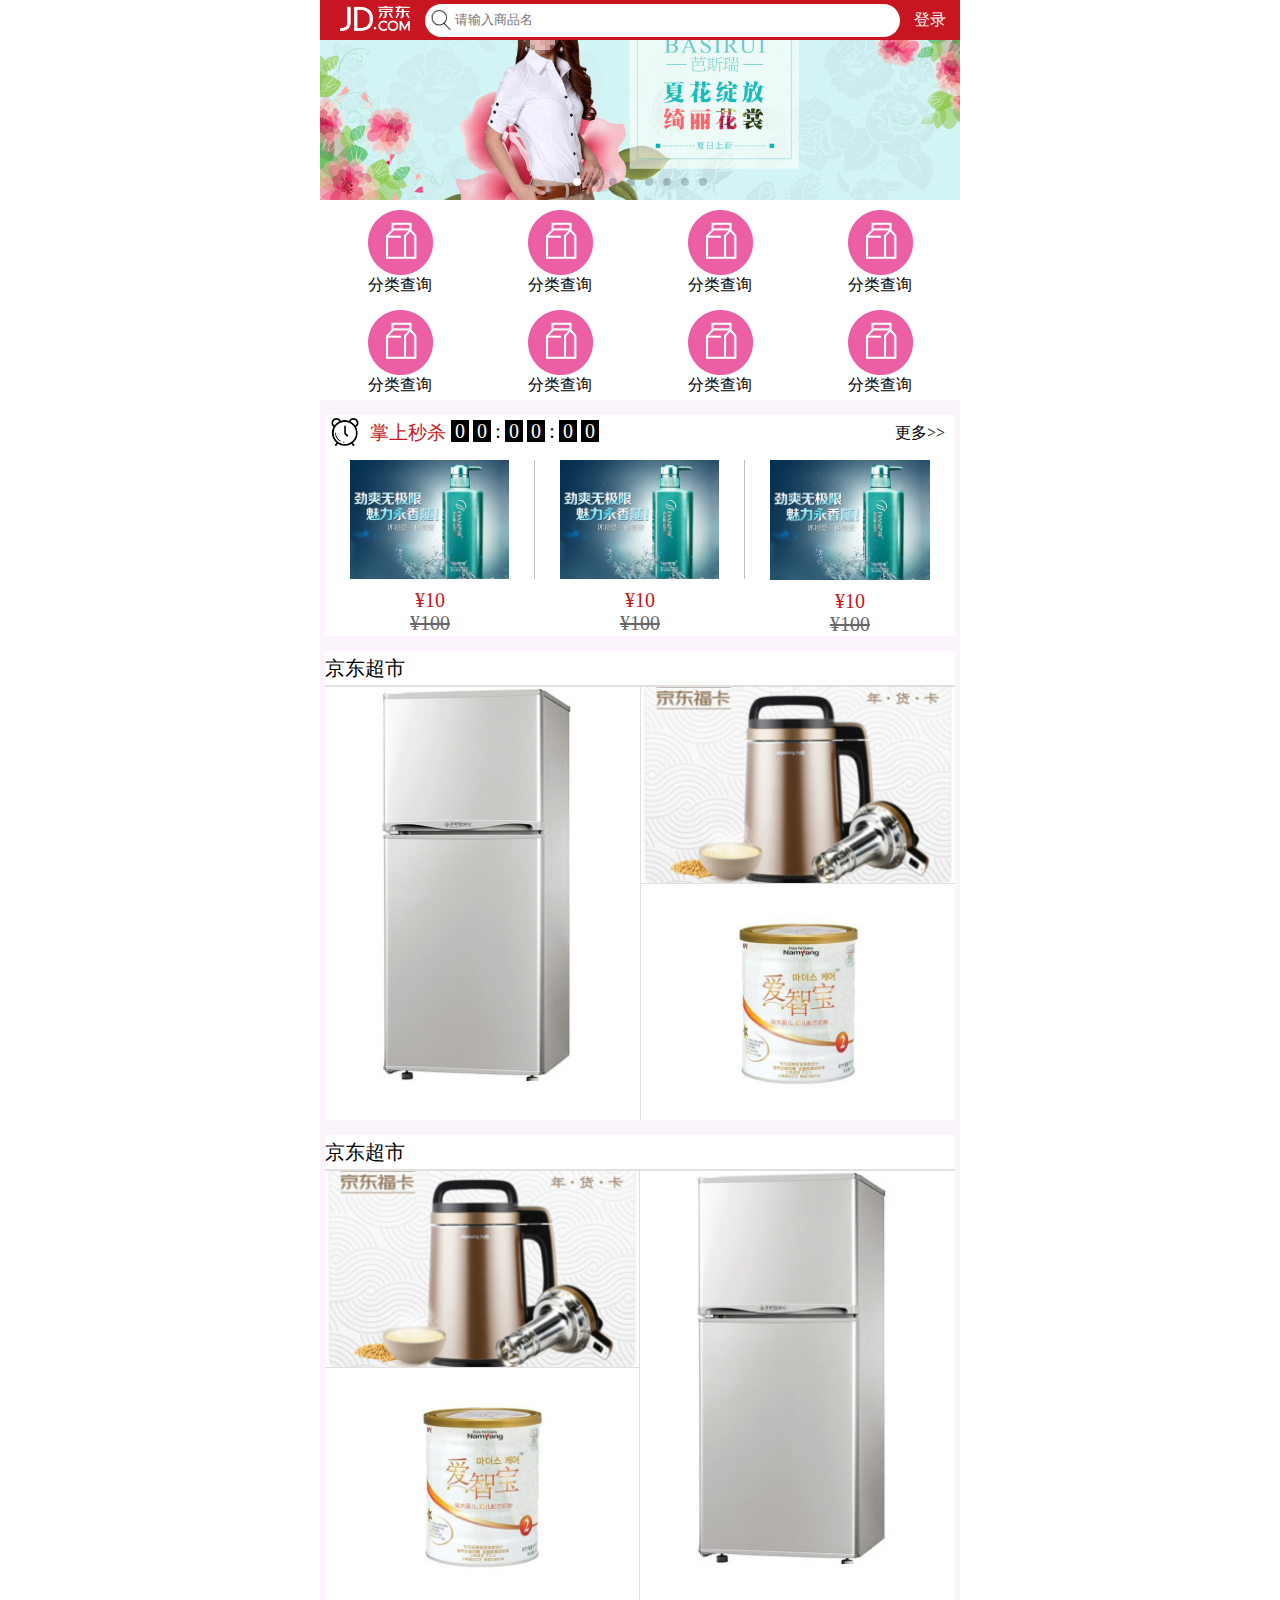
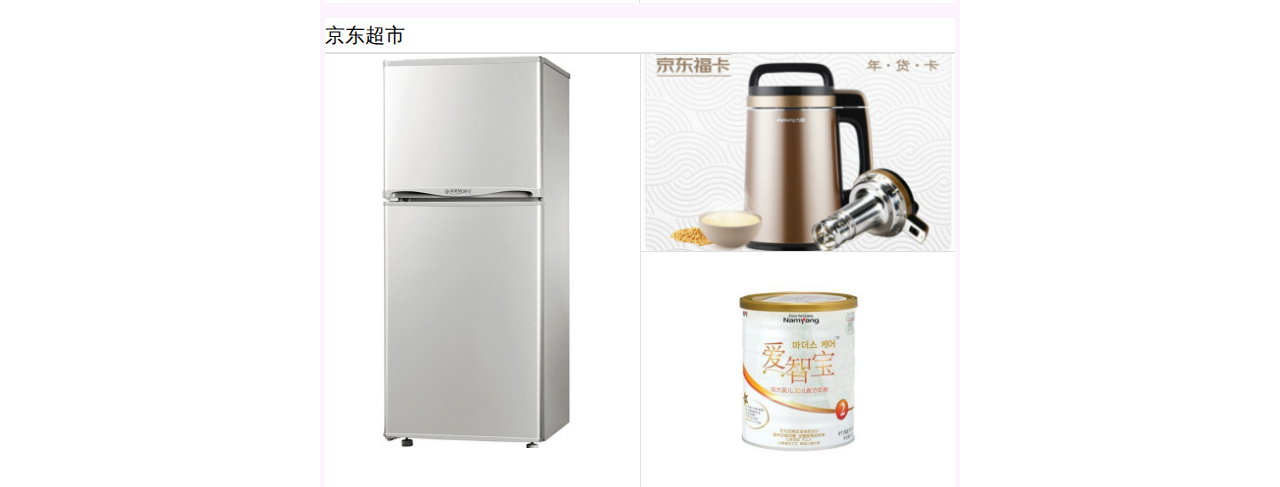
<file: 京东移动页面/index.html>
<!DOCTYPE html>
<html lang="en">
<head>
	<meta charset="UTF-8">
	<meta name="viewport" content="width=device-width, user-scalable=no, initial-scale=1.0">
	<link rel="stylesheet" href="css/index01.css">

	<script src = "js/swiper.min.js"></script>
	<script type="text/javascript" src = "js/jquery-3.1.1.min.js"></script>
	<link rel="stylesheet" href="css/swiper.min.css">
	<title></title>
</head>
<body> 
	<div class="JD_box">
		<header class="JD_header">
			<!-- 在header内部套一层盒子，避免使用header导致的头部充满页面 -->
			<div class="JD_help">
				<a href="" class="JD_logo"><img src="images/JD.png" alt=""></a>
				<form action="">
					<input type="text" placeholder="请输入商品名">
				</form>
				<a href="" class="JD_load">登录</a>
			</div>
		</header>
		<!-- 轮播图：自适应宽度，高度等比缩放，手指滑动，需要n+2个img标记，以保证幻灯的完美循环效果 -->
		<div class="loopImg swiper-container">
			<ul class="loopImg_ul swiper-wrapper ">
				
				<li class = "swiper-slide"><a href="#"><img src="images/1.jpg" alt=""></a></li>
				<li class = "swiper-slide"><a href="#"><img src="images/2.jpg" alt=""></a></li>
				<li class = "swiper-slide"><a href="#"><img src="images/3.jpg" alt=""></a></li>
				<li class = "swiper-slide"><a href="#"><img src="images/4.jpg" alt=""></a></li>
				<li class = "swiper-slide"><a href="#"><img src="images/5.jpg" alt=""></a></li>
				<li class = "swiper-slide"><a href="#"><img src="images/6.jpg" alt=""></a></li>
				<li class = "swiper-slide"><a href="#"><img src="images/7.jpg" alt=""></a></li>
				<li class = "swiper-slide"><a href="#"><img src="images/8.jpg" alt=""></a></li>
				
			</ul>
			<!-- 轮播远点 -->
			<!-- <ul class="loopCircle_ul">
				<li class = "current"></li>
				<li></li>
				<li></li>
				<li></li>
				<li></li>
				<li></li>
				<li></li>
				<li></li>
			</ul> -->
			<div class="swiper-pagination"></div>
		</div>
		<script>
		var swiper = new Swiper(".swiper-container",{
			// paginationClickable:true,
			grabCursor:true,
			pagination:".swiper-pagination",
			autoplay:2000,
			loop:true,
			autoplayDisableOnInteraction:false
		});
	</script>
		<!-- 导航布局 -->
		<nav class = "nav_area">
			<div class = "area1">
				<div>
					<img src="images/icon.jpg">
					<p>分类查询</p>
				</div>
				<div>
					<img src="images/icon.jpg">
					<p>分类查询</p>
				</div>
				<div>
					<img src="images/icon.jpg">
					<p>分类查询</p>
				</div>
				<div>
					<img src="images/icon.jpg">
					<p>分类查询</p>
				</div>
			</div>
			<div class = "area2">
				<div>
					<img src="images/icon.jpg">
					<p>分类查询</p>
				</div>
				<div>
					<img src="images/icon.jpg">
					<p>分类查询</p>
				</div>
				<div>
					<img src="images/icon.jpg">
					<p>分类查询</p>
				</div>
				<div>
					<img src="images/icon.jpg">
					<p>分类查询</p>
				</div>
			</div>
		</nav>

		<!-- 主页商品详情 -->
		<div class = "section_box">
		<!-- 秒杀商品部分 -->
			<section>
				<div class = "seckill_header">
					<span class= "clock"></span>
					<span class = "hand_seckill"> 掌上秒杀</span>
					<div class= "interTime">
						<span>0</span>
						<span>0</span>
						<span class = "bgNone">:</span>
						<span>0</span>
						<span>0</span>
						<span class = "bgNone">:</span>
						<span>0</span>
						<span>0</span>
					</div>
					<span class = "more">更多>></span>
				</div>
				<div class = "seckill_body">
					<ul>
						<li>
							<a href="">
								<img src="images/p1.jpg" alt="">
							</a>
							<p>&yen;10</p>
							<p class = "moneyTh">&yen;100</p>
						</li>
						<li>
							<a href="">
								<img src="images/p1.jpg" alt="">
							</a>
							<p>&yen;10</p>
							<p class = "moneyTh">&yen;100</p>
						</li>
						<li>
							<a href="" class = "right_none">
								<img src="images/p1.jpg" alt="">
							</a>
							<p>&yen;10</p>
							<p class = "moneyTh">&yen;100</p>
						</li>
					</ul>
				</div>
			</section>
			<section>
				<div class = "threeTu_header">京东超市</div>
				<div class = "threeTu_body">
					<a href="" class = "tu_3 tu_left"><img src="images/pf1.jpg" alt=""></a>
					<a href="" class = "tu_3 tu_right bor_bottom bor_left"><img src="images/pf2.jpg" alt=""></a>
					<a href="" class = "tu_3 tu_right bor_left"><img src="images/pf3.jpg" alt=""></a>
				</div>
			</section>
			<section>
				<div class = "threeTu_header">京东超市</div>
				<div class = "threeTu_body">
					<a href="" class = "tu_3 tu_right"><img src="images/pf1.jpg" alt=""></a>
					<a href="" class = "tu_3  bor_bottom bor_right"><img src="images/pf2.jpg" alt=""></a>
					<a href="" class = "tu_3 tu_left bor_right"><img src="images/pf3.jpg" alt=""></a>
				</div>
			</section>
			<section>
				<div class = "threeTu_header">京东超市</div>
				<div class = "threeTu_body">
					<a href="" class = "tu_3 tu_left"><img src="images/pf1.jpg" alt=""></a>
					<a href="" class = "tu_3 tu_right bor_bottom bor_left"><img src="images/pf2.jpg" alt=""></a>
					<a href="" class = "tu_3 tu_right bor_left"><img src="images/pf3.jpg" alt=""></a>
				</div>
			</section>
		</div>
	</div>
	<script src = "js/index01.js"></script>
	
</body>
</html>
</file>
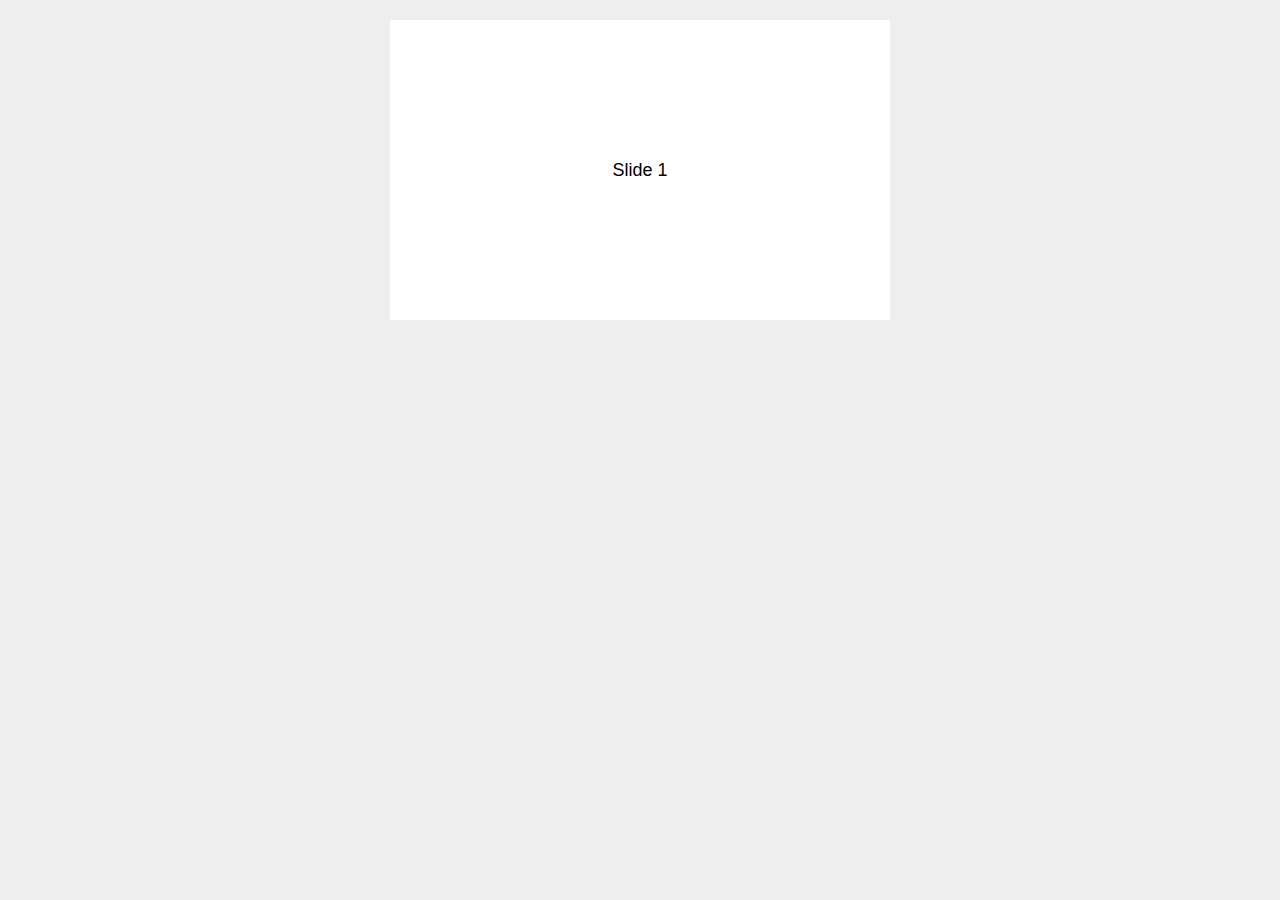
<file: 京东移动页面/Swiper-3.4.2/Swiper-3.4.2/demos/01-default.html>
<!DOCTYPE html>
<html lang="en">
<head>
    <meta charset="utf-8">
    <title>Swiper demo</title>
    <!-- Link Swiper's CSS -->
    <link rel="stylesheet" href="../dist/css/swiper.min.css">

    <!-- Demo styles -->
    <style>
    body {
        background: #eee;
        font-family: Helvetica Neue, Helvetica, Arial, sans-serif;
        font-size: 14px;
        color:#000;
        margin: 0;
        padding: 0;
    }
    .swiper-container {
        width: 500px;
        height: 300px;
        margin: 20px auto;
    }
    .swiper-slide {
        text-align: center;
        font-size: 18px;
        background: #fff;
        
        /* Center slide text vertically */
        display: -webkit-box;
        display: -ms-flexbox;
        display: -webkit-flex;
        display: flex;
        -webkit-box-pack: center;
        -ms-flex-pack: center;
        -webkit-justify-content: center;
        justify-content: center;
        -webkit-box-align: center;
        -ms-flex-align: center;
        -webkit-align-items: center;
        align-items: center;
    }
    </style>
</head>
<body>
    <!-- Swiper -->
    <div class="swiper-container">
        <div class="swiper-wrapper">
            <div class="swiper-slide">Slide 1</div>
            <div class="swiper-slide">Slide 2</div>
            <div class="swiper-slide">Slide 3</div>
            <div class="swiper-slide">Slide 4</div>
            <div class="swiper-slide">Slide 5</div>
            <div class="swiper-slide">Slide 6</div>
            <div class="swiper-slide">Slide 7</div>
            <div class="swiper-slide">Slide 8</div>
            <div class="swiper-slide">Slide 9</div>
            <div class="swiper-slide">Slide 10</div>
        </div>
    </div>

    <!-- Swiper JS -->
    <script src="../dist/js/swiper.min.js"></script>

    <!-- Initialize Swiper -->
    <script>
    var swiper = new Swiper('.swiper-container');
    </script>
</body>
</html>
</file>
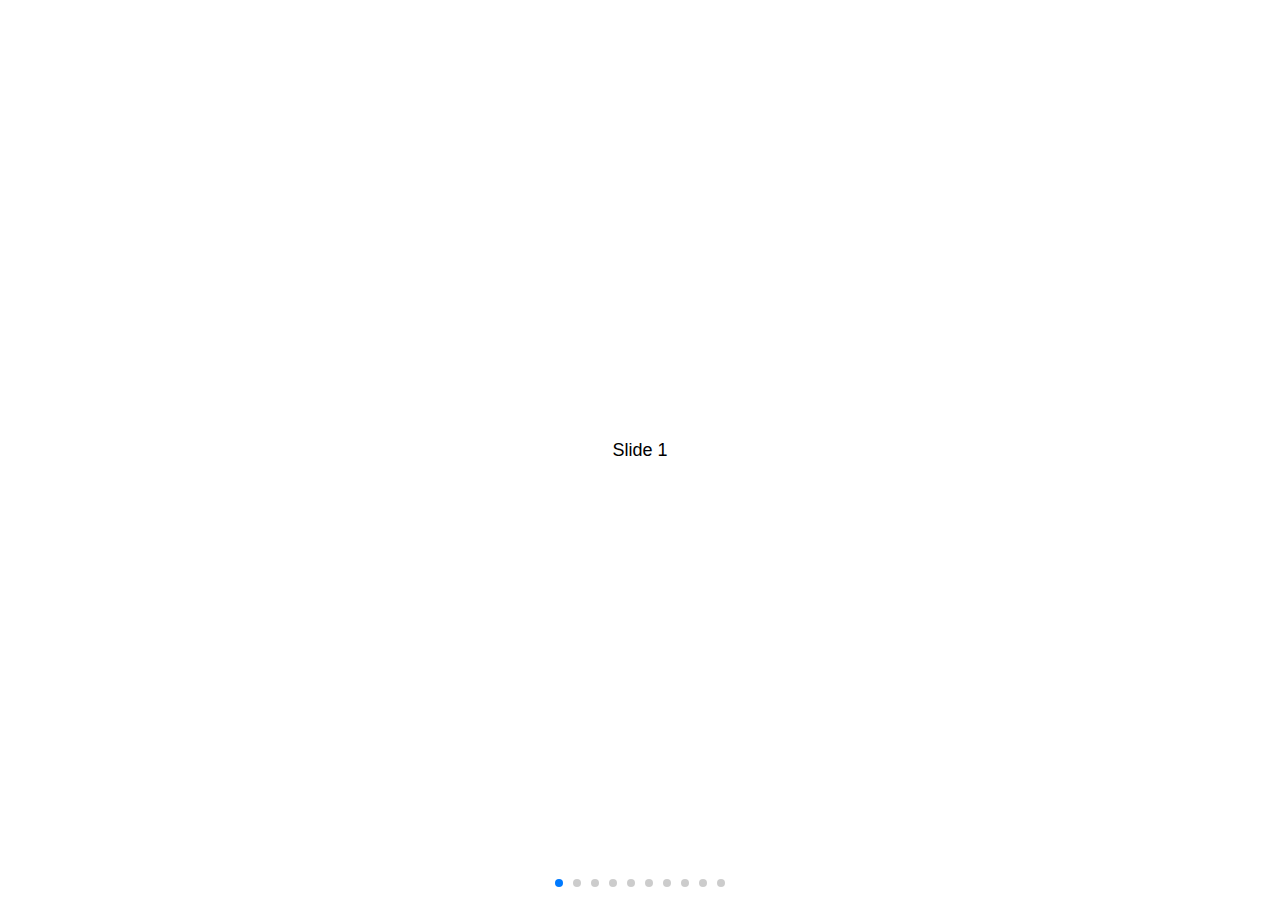
<file: 京东移动页面/Swiper-3.4.2/Swiper-3.4.2/demos/02-responsive.html>
<!DOCTYPE html>
<html lang="en">
<head>
    <meta charset="utf-8">
    <title>Swiper demo</title>
    <meta name="viewport" content="width=device-width, initial-scale=1, minimum-scale=1, maximum-scale=1">

    <!-- Link Swiper's CSS -->
    <link rel="stylesheet" href="../dist/css/swiper.min.css">

    <!-- Demo styles -->
    <style>
    html, body {
        position: relative;
        height: 100%;
    }
    body {
        background: #eee;
        font-family: Helvetica Neue, Helvetica, Arial, sans-serif;
        font-size: 14px;
        color:#000;
        margin: 0;
        padding: 0;
    }
    .swiper-container {
        width: 100%;
        height: 100%;
    }
    .swiper-slide {
        text-align: center;
        font-size: 18px;
        background: #fff;

        /* Center slide text vertically */
        display: -webkit-box;
        display: -ms-flexbox;
        display: -webkit-flex;
        display: flex;
        -webkit-box-pack: center;
        -ms-flex-pack: center;
        -webkit-justify-content: center;
        justify-content: center;
        -webkit-box-align: center;
        -ms-flex-align: center;
        -webkit-align-items: center;
        align-items: center;
    }
    </style>
</head>
<body>
    <!-- Swiper -->
    <div class="swiper-container">
        <div class="swiper-wrapper">
            <div class="swiper-slide">Slide 1</div>
            <div class="swiper-slide">Slide 2</div>
            <div class="swiper-slide">Slide 3</div>
            <div class="swiper-slide">Slide 4</div>
            <div class="swiper-slide">Slide 5</div>
            <div class="swiper-slide">Slide 6</div>
            <div class="swiper-slide">Slide 7</div>
            <div class="swiper-slide">Slide 8</div>
            <div class="swiper-slide">Slide 9</div>
            <div class="swiper-slide">Slide 10</div>
        </div>
        <!-- Add Pagination -->
        <div class="swiper-pagination"></div>
    </div>

    <!-- Swiper JS -->
    <script src="../dist/js/swiper.min.js"></script>

    <!-- Initialize Swiper -->
    <script>
    var swiper = new Swiper('.swiper-container', {
        pagination: '.swiper-pagination',
        paginationClickable: true
    });
    </script>
</body>
</html>
</file>
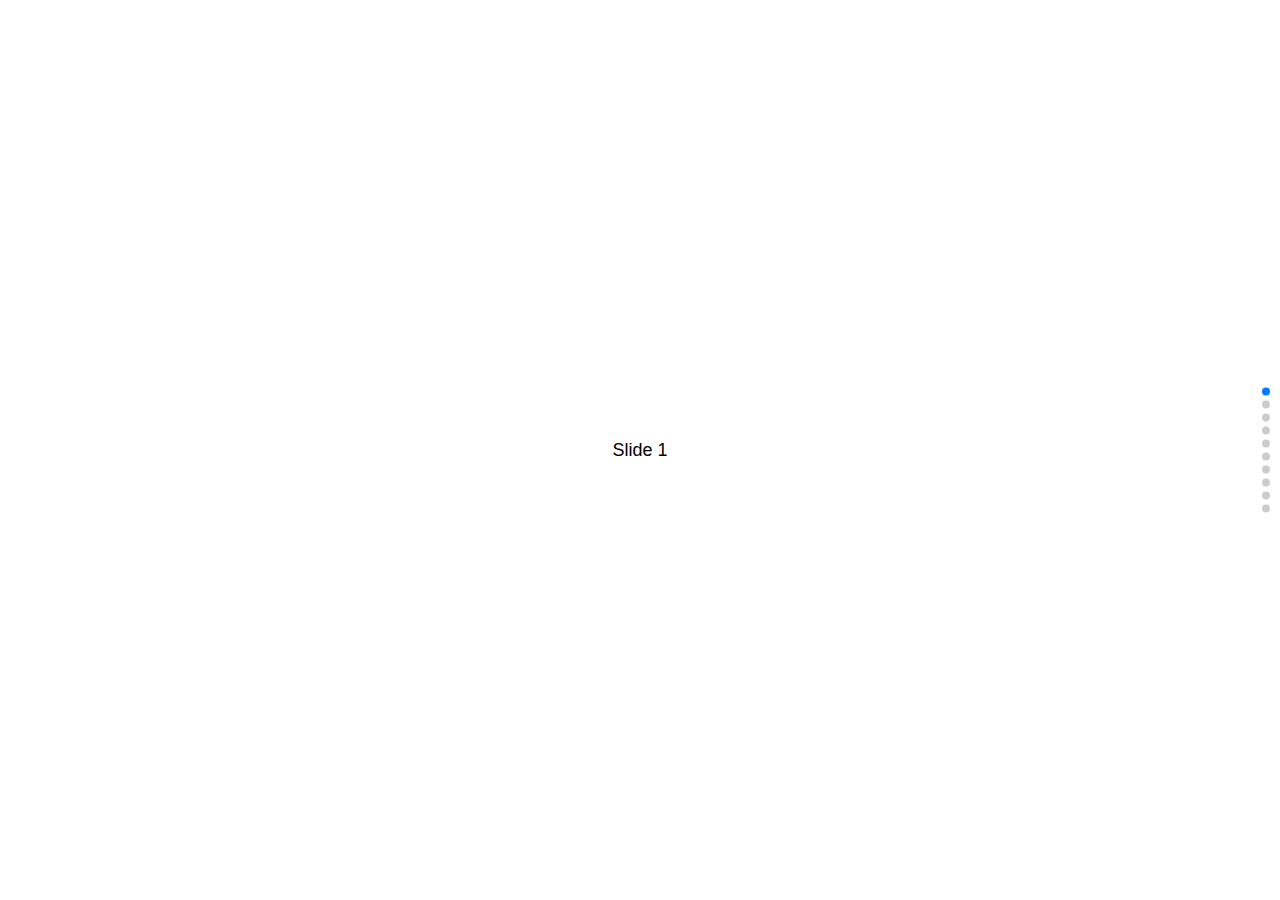
<file: 京东移动页面/Swiper-3.4.2/Swiper-3.4.2/demos/03-vertical.html>
<!DOCTYPE html>
<html lang="en">
<head>
    <meta charset="utf-8">
    <title>Swiper demo</title>
    <meta name="viewport" content="width=device-width, initial-scale=1, minimum-scale=1, maximum-scale=1">

    <!-- Link Swiper's CSS -->
    <link rel="stylesheet" href="../dist/css/swiper.min.css">

    <!-- Demo styles -->
    <style>
    html, body {
        position: relative;
        height: 100%;
    }
    body {
        background: #eee;
        font-family: Helvetica Neue, Helvetica, Arial, sans-serif;
        font-size: 14px;
        color:#000;
        margin: 0;
        padding: 0;
    }
    .swiper-container {
        width: 100%;
        height: 100%;
    }
    .swiper-slide {
        text-align: center;
        font-size: 18px;
        background: #fff;

        /* Center slide text vertically */
        display: -webkit-box;
        display: -ms-flexbox;
        display: -webkit-flex;
        display: flex;
        -webkit-box-pack: center;
        -ms-flex-pack: center;
        -webkit-justify-content: center;
        justify-content: center;
        -webkit-box-align: center;
        -ms-flex-align: center;
        -webkit-align-items: center;
        align-items: center;
    }
    </style>
</head>
<body>
    <!-- Swiper -->
    <div class="swiper-container">
        <div class="swiper-wrapper">
            <div class="swiper-slide">Slide 1</div>
            <div class="swiper-slide">Slide 2</div>
            <div class="swiper-slide">Slide 3</div>
            <div class="swiper-slide">Slide 4</div>
            <div class="swiper-slide">Slide 5</div>
            <div class="swiper-slide">Slide 6</div>
            <div class="swiper-slide">Slide 7</div>
            <div class="swiper-slide">Slide 8</div>
            <div class="swiper-slide">Slide 9</div>
            <div class="swiper-slide">Slide 10</div>
        </div>
        <!-- Add Pagination -->
        <div class="swiper-pagination"></div>
    </div>

    <!-- Swiper JS -->
    <script src="../dist/js/swiper.min.js"></script>

    <!-- Initialize Swiper -->
    <script>
    var swiper = new Swiper('.swiper-container', {
        pagination: '.swiper-pagination',
        paginationClickable: true,
        direction: 'vertical'
    });
    </script>
</body>
</html>
</file>
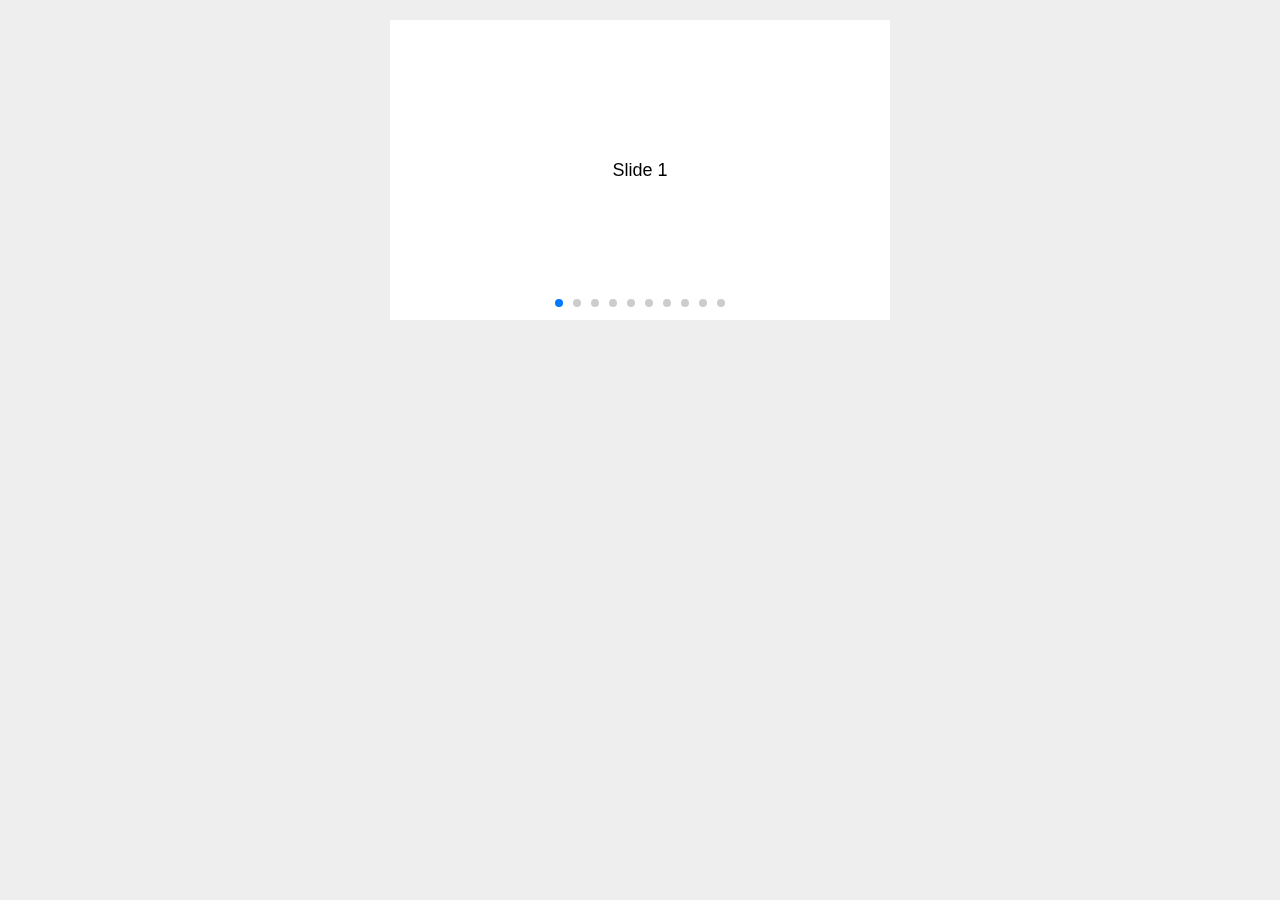
<file: 京东移动页面/Swiper-3.4.2/Swiper-3.4.2/demos/04-space-between.html>
<!DOCTYPE html>
<html lang="en">
<head>
    <meta charset="utf-8">
    <title>Swiper demo</title>
    <meta name="viewport" content="width=device-width, initial-scale=1, minimum-scale=1, maximum-scale=1">

    <!-- Link Swiper's CSS -->
    <link rel="stylesheet" href="../dist/css/swiper.min.css">

    <!-- Demo styles -->
    <style>
    body {
        background: #eee;
        font-family: Helvetica Neue, Helvetica, Arial, sans-serif;
        font-size: 14px;
        color:#000;
        margin: 0;
        padding: 0;
    }
    .swiper-container {
        width: 500px;
        height: 300px;
        margin: 20px auto;
    }
    .swiper-slide {
        text-align: center;
        font-size: 18px;
        background: #fff;

        /* Center slide text vertically */
        display: -webkit-box;
        display: -ms-flexbox;
        display: -webkit-flex;
        display: flex;
        -webkit-box-pack: center;
        -ms-flex-pack: center;
        -webkit-justify-content: center;
        justify-content: center;
        -webkit-box-align: center;
        -ms-flex-align: center;
        -webkit-align-items: center;
        align-items: center;
    }
    </style>
</head>
<body>
    <!-- Swiper -->
    <div class="swiper-container">
        <div class="swiper-wrapper">
            <div class="swiper-slide">Slide 1</div>
            <div class="swiper-slide">Slide 2</div>
            <div class="swiper-slide">Slide 3</div>
            <div class="swiper-slide">Slide 4</div>
            <div class="swiper-slide">Slide 5</div>
            <div class="swiper-slide">Slide 6</div>
            <div class="swiper-slide">Slide 7</div>
            <div class="swiper-slide">Slide 8</div>
            <div class="swiper-slide">Slide 9</div>
            <div class="swiper-slide">Slide 10</div>
        </div>
        <!-- Add Pagination -->
        <div class="swiper-pagination"></div>
    </div>

    <!-- Swiper JS -->
    <script src="../dist/js/swiper.min.js"></script>

    <!-- Initialize Swiper -->
    <script>
    var swiper = new Swiper('.swiper-container', {
        pagination: '.swiper-pagination',
        paginationClickable: true,
        spaceBetween: 30,
    });
    </script>
</body>
</html>
</file>
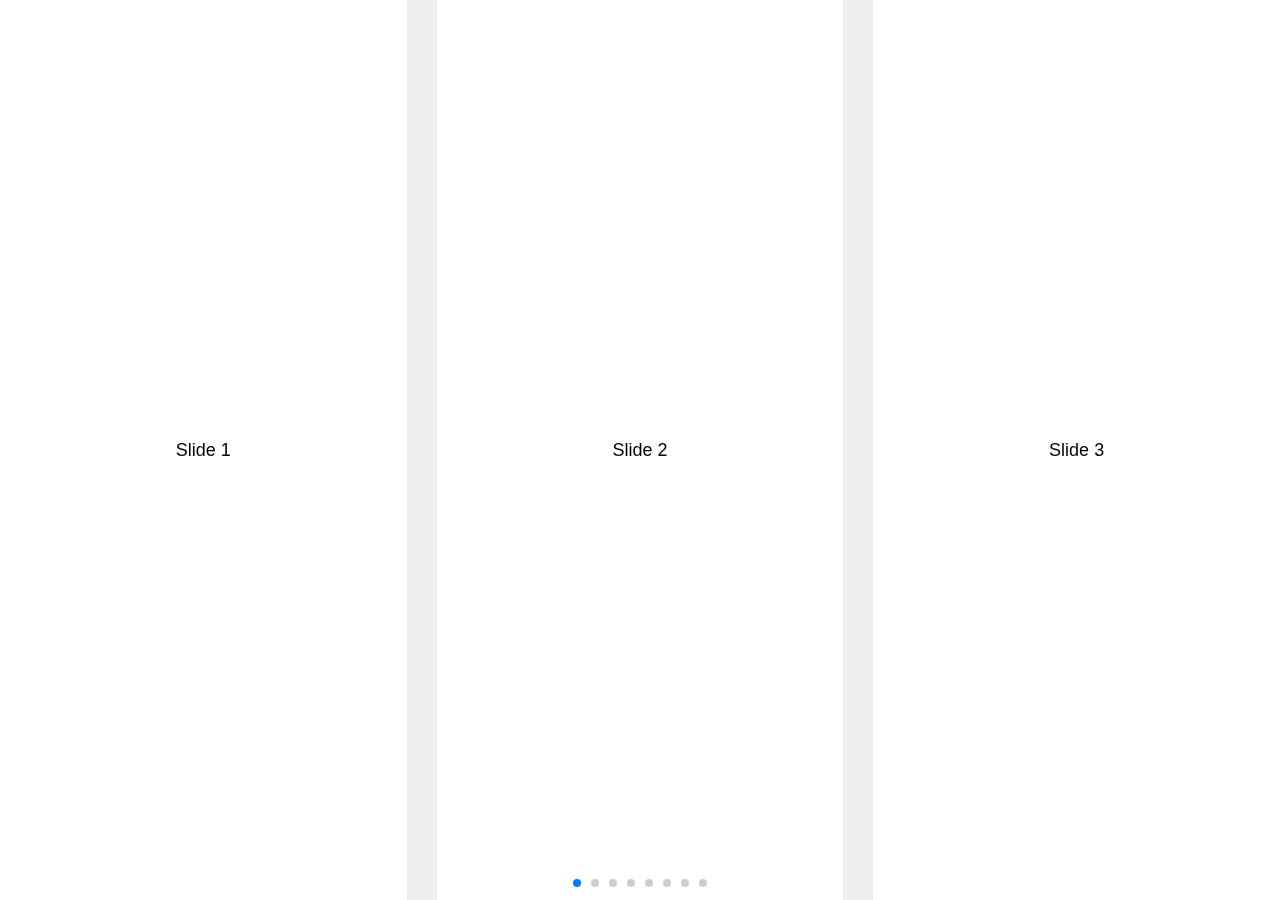
<file: 京东移动页面/Swiper-3.4.2/Swiper-3.4.2/demos/05-slides-per-view.html>
<!DOCTYPE html>
<html lang="en">
<head>
    <meta charset="utf-8">
    <title>Swiper demo</title>
    <meta name="viewport" content="width=device-width, initial-scale=1, minimum-scale=1, maximum-scale=1">

    <!-- Link Swiper's CSS -->
    <link rel="stylesheet" href="../dist/css/swiper.min.css">

    <!-- Demo styles -->
    <style>
    html, body {
        position: relative;
        height: 100%;
    }
    body {
        background: #eee;
        font-family: Helvetica Neue, Helvetica, Arial, sans-serif;
        font-size: 14px;
        color:#000;
        margin: 0;
        padding: 0;
    }
    .swiper-container {
        width: 100%;
        height: 100%;
    }
    .swiper-slide {
        text-align: center;
        font-size: 18px;
        background: #fff;
        
        /* Center slide text vertically */
        display: -webkit-box;
        display: -ms-flexbox;
        display: -webkit-flex;
        display: flex;
        -webkit-box-pack: center;
        -ms-flex-pack: center;
        -webkit-justify-content: center;
        justify-content: center;
        -webkit-box-align: center;
        -ms-flex-align: center;
        -webkit-align-items: center;
        align-items: center;
    }
    </style>
</head>
<body>
    <!-- Swiper -->
    <div class="swiper-container">
        <div class="swiper-wrapper">
            <div class="swiper-slide">Slide 1</div>
            <div class="swiper-slide">Slide 2</div>
            <div class="swiper-slide">Slide 3</div>
            <div class="swiper-slide">Slide 4</div>
            <div class="swiper-slide">Slide 5</div>
            <div class="swiper-slide">Slide 6</div>
            <div class="swiper-slide">Slide 7</div>
            <div class="swiper-slide">Slide 8</div>
            <div class="swiper-slide">Slide 9</div>
            <div class="swiper-slide">Slide 10</div>
        </div>
        <!-- Add Pagination -->
        <div class="swiper-pagination"></div>
    </div>

    <!-- Swiper JS -->
    <script src="../dist/js/swiper.min.js"></script>

    <!-- Initialize Swiper -->
    <script>
    var swiper = new Swiper('.swiper-container', {
        pagination: '.swiper-pagination',
        slidesPerView: 3,
        paginationClickable: true,
        spaceBetween: 30
    });
    </script>
</body>
</html>
</file>
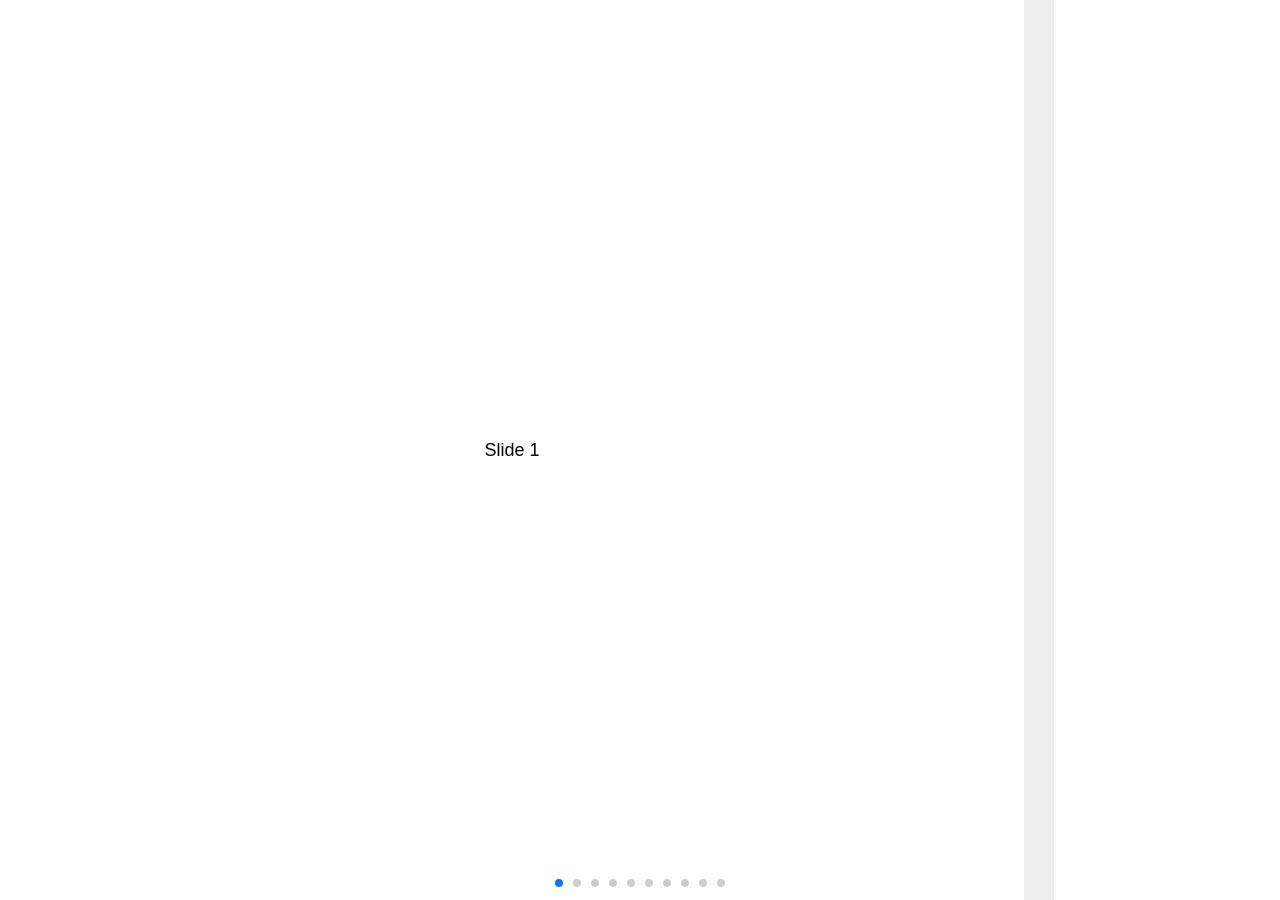
<file: 京东移动页面/Swiper-3.4.2/Swiper-3.4.2/demos/06-slides-per-view-auto.html>
<!DOCTYPE html>
<html lang="en">
<head>
    <meta charset="utf-8">
    <title>Swiper demo</title>
    <meta name="viewport" content="width=device-width, initial-scale=1, minimum-scale=1, maximum-scale=1">

    <!-- Link Swiper's CSS -->
    <link rel="stylesheet" href="../dist/css/swiper.min.css">

    <!-- Demo styles -->
    <style>
    html, body {
        position: relative;
        height: 100%;
    }
    body {
        background: #eee;
        font-family: Helvetica Neue, Helvetica, Arial, sans-serif;
        font-size: 14px;
        color:#000;
        margin: 0;
        padding: 0;
    }
    .swiper-container {
        width: 100%;
        height: 100%;
    }
    .swiper-slide {
        text-align: center;
        font-size: 18px;
        background: #fff;
        width: 80%;

        /* Center slide text vertically */
        display: -webkit-box;
        display: -ms-flexbox;
        display: -webkit-flex;
        display: flex;
        -webkit-box-pack: center;
        -ms-flex-pack: center;
        -webkit-justify-content: center;
        justify-content: center;
        -webkit-box-align: center;
        -ms-flex-align: center;
        -webkit-align-items: center;
        align-items: center;
    }
    .swiper-slide:nth-child(2n) {
        width: 60%;
    }
    .swiper-slide:nth-child(3n) {
        width: 40%;
    }
    </style>
</head>
<body>
    <!-- Swiper -->
    <div class="swiper-container">
        <div class="swiper-wrapper">
            <div class="swiper-slide">Slide 1</div>
            <div class="swiper-slide">Slide 2</div>
            <div class="swiper-slide">Slide 3</div>
            <div class="swiper-slide">Slide 4</div>
            <div class="swiper-slide">Slide 5</div>
            <div class="swiper-slide">Slide 6</div>
            <div class="swiper-slide">Slide 7</div>
            <div class="swiper-slide">Slide 8</div>
            <div class="swiper-slide">Slide 9</div>
            <div class="swiper-slide">Slide 10</div>
        </div>
        <!-- Add Pagination -->
        <div class="swiper-pagination"></div>
    </div>

    <!-- Swiper JS -->
    <script src="../dist/js/swiper.min.js"></script>

    <!-- Initialize Swiper -->
    <script>
    var swiper = new Swiper('.swiper-container', {
        pagination: '.swiper-pagination',
        slidesPerView: 'auto',
        paginationClickable: true,
        spaceBetween: 30
    });
    </script>
</body>
</html>
</file>
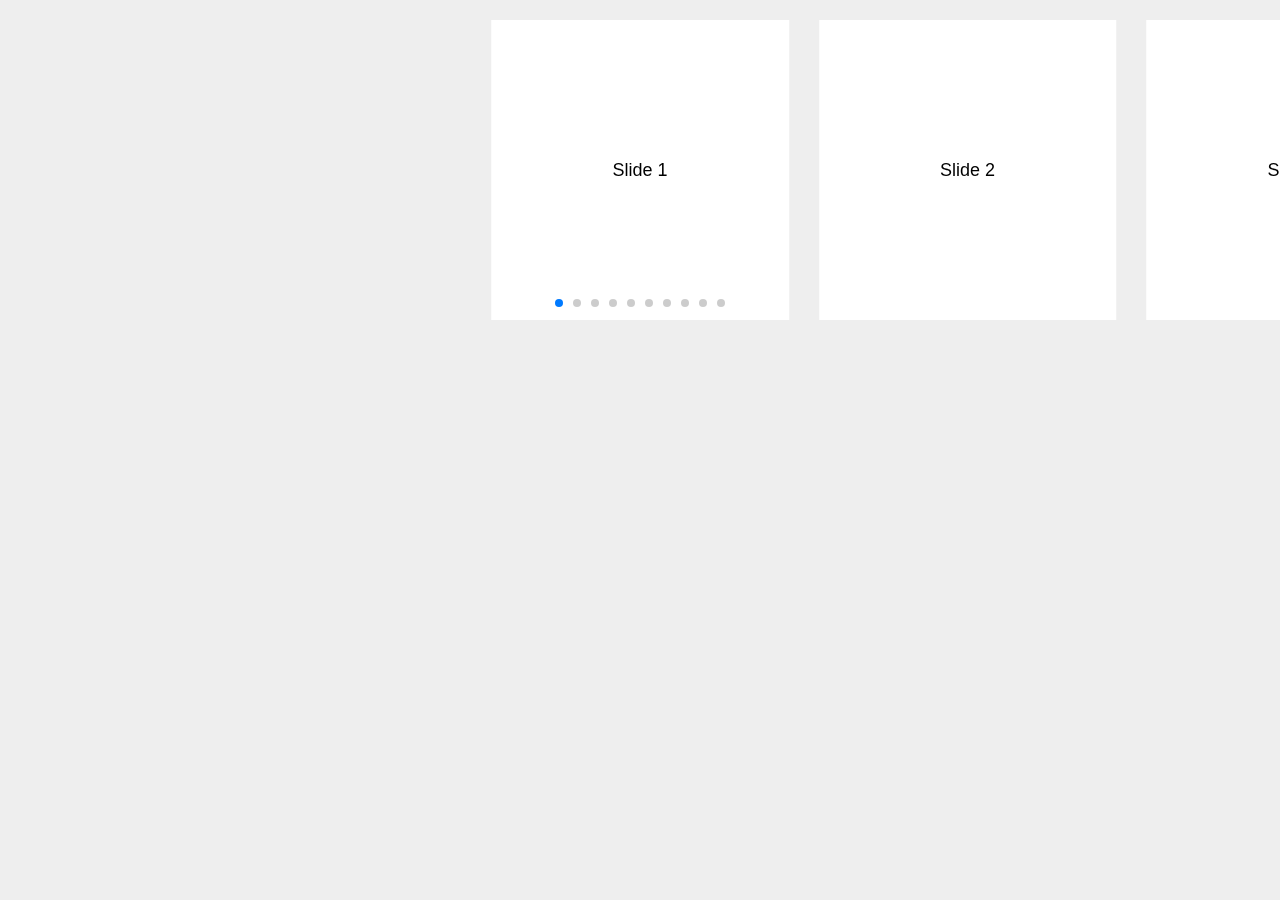
<file: 京东移动页面/Swiper-3.4.2/Swiper-3.4.2/demos/07-centered.html>
<!DOCTYPE html>
<html lang="en">
<head>
    <meta charset="utf-8">
    <title>Swiper demo</title>
    <meta name="viewport" content="width=device-width, initial-scale=1, minimum-scale=1, maximum-scale=1">

    <!-- Link Swiper's CSS -->
    <link rel="stylesheet" href="../dist/css/swiper.min.css">

    <!-- Demo styles -->
    <style>
    body {
        background: #eee;
        font-family: Helvetica Neue, Helvetica, Arial, sans-serif;
        font-size: 14px;
        color:#000;
        margin: 0;
        padding: 0;
    }
    .swiper-container {
        width: 100%;
        height: 300px;
        margin: 20px auto;
    }
    .swiper-slide {
        text-align: center;
        font-size: 18px;
        background: #fff;
        width: 60%;

        /* Center slide text vertically */
        display: -webkit-box;
        display: -ms-flexbox;
        display: -webkit-flex;
        display: flex;
        -webkit-box-pack: center;
        -ms-flex-pack: center;
        -webkit-justify-content: center;
        justify-content: center;
        -webkit-box-align: center;
        -ms-flex-align: center;
        -webkit-align-items: center;
        align-items: center;
    }
    .swiper-slide:nth-child(2n) {
        width: 40%;
    }
    .swiper-slide:nth-child(3n) {
        width: 20%;
    }
    </style>
</head>
<body>
    <!-- Swiper -->
    <div class="swiper-container">
        <div class="swiper-wrapper">
            <div class="swiper-slide">Slide 1</div>
            <div class="swiper-slide">Slide 2</div>
            <div class="swiper-slide">Slide 3</div>
            <div class="swiper-slide">Slide 4</div>
            <div class="swiper-slide">Slide 5</div>
            <div class="swiper-slide">Slide 6</div>
            <div class="swiper-slide">Slide 7</div>
            <div class="swiper-slide">Slide 8</div>
            <div class="swiper-slide">Slide 9</div>
            <div class="swiper-slide">Slide 10</div>
        </div>
        <!-- Add Pagination -->
        <div class="swiper-pagination"></div>
    </div>

    <!-- Swiper JS -->
    <script src="../dist/js/swiper.min.js"></script>

    <!-- Initialize Swiper -->
    <script>
    var swiper = new Swiper('.swiper-container', {
        pagination: '.swiper-pagination',
        slidesPerView: 4,
        centeredSlides: true,
        paginationClickable: true,
        spaceBetween: 30
    });
    </script>
</body>
</html>
</file>
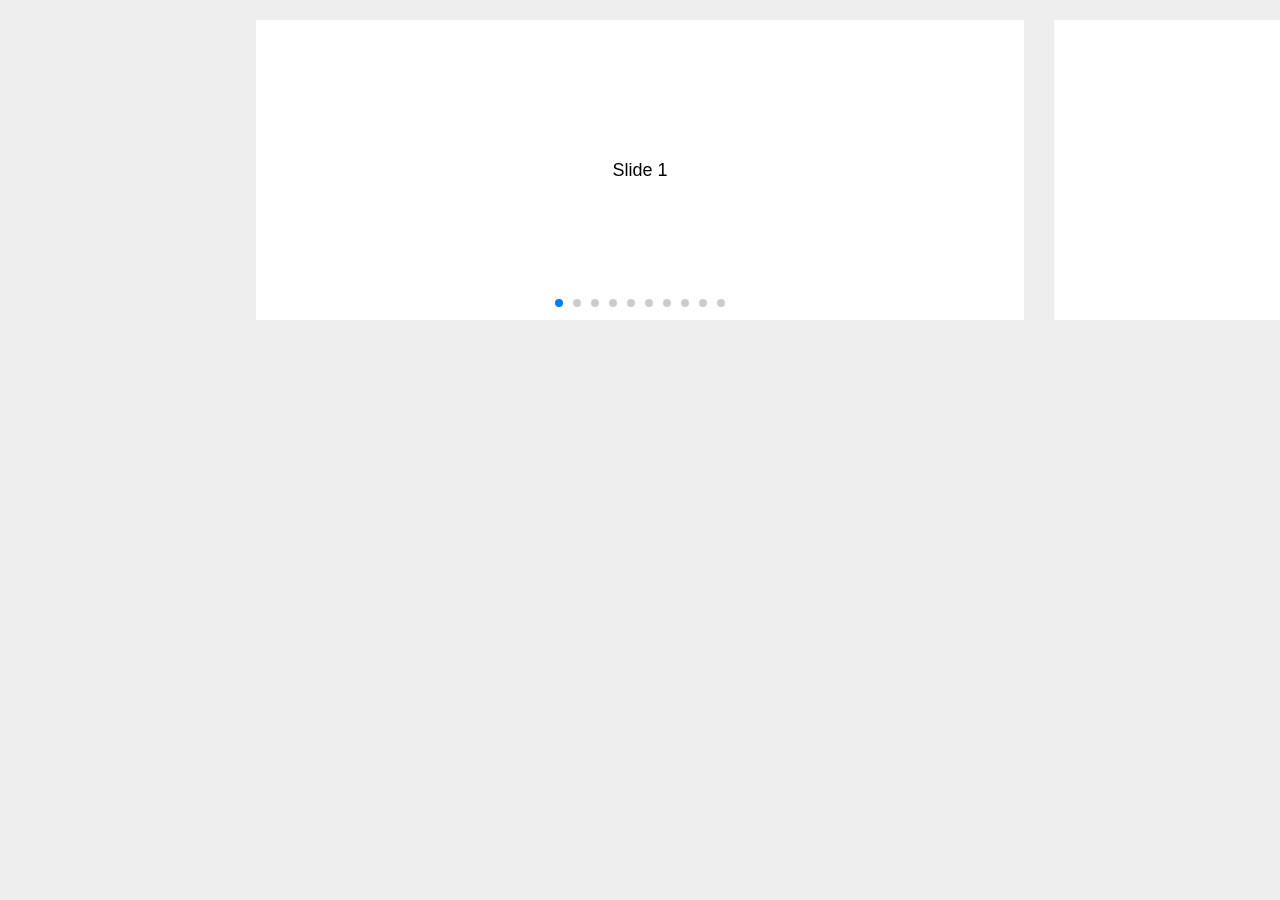
<file: 京东移动页面/Swiper-3.4.2/Swiper-3.4.2/demos/08-centered-auto.html>
<!DOCTYPE html>
<html lang="en">
<head>
    <meta charset="utf-8">
    <title>Swiper demo</title>
    <meta name="viewport" content="width=device-width, initial-scale=1, minimum-scale=1, maximum-scale=1">

    <!-- Link Swiper's CSS -->
    <link rel="stylesheet" href="../dist/css/swiper.min.css">

    <!-- Demo styles -->
    <style>
    body {
        background: #eee;
        font-family: Helvetica Neue, Helvetica, Arial, sans-serif;
        font-size: 14px;
        color:#000;
        margin: 0;
        padding: 0;
    }
    .swiper-container {
        width: 100%;
        height: 300px;
        margin: 20px auto;
    }
    .swiper-slide {
        text-align: center;
        font-size: 18px;
        background: #fff;
        width: 60%;

        /* Center slide text vertically */
        display: -webkit-box;
        display: -ms-flexbox;
        display: -webkit-flex;
        display: flex;
        -webkit-box-pack: center;
        -ms-flex-pack: center;
        -webkit-justify-content: center;
        justify-content: center;
        -webkit-box-align: center;
        -ms-flex-align: center;
        -webkit-align-items: center;
        align-items: center;
    }
    .swiper-slide:nth-child(2n) {
        width: 40%;
    }
    .swiper-slide:nth-child(3n) {
        width: 20%;
    }
    </style>
</head>
<body>
    <!-- Swiper -->
    <div class="swiper-container">
        <div class="swiper-wrapper">
            <div class="swiper-slide">Slide 1</div>
            <div class="swiper-slide">Slide 2</div>
            <div class="swiper-slide">Slide 3</div>
            <div class="swiper-slide">Slide 4</div>
            <div class="swiper-slide">Slide 5</div>
            <div class="swiper-slide">Slide 6</div>
            <div class="swiper-slide">Slide 7</div>
            <div class="swiper-slide">Slide 8</div>
            <div class="swiper-slide">Slide 9</div>
            <div class="swiper-slide">Slide 10</div>
        </div>
        <!-- Add Pagination -->
        <div class="swiper-pagination"></div>
    </div>

    <!-- Swiper JS -->
    <script src="../dist/js/swiper.min.js"></script>

    <!-- Initialize Swiper -->
    <script>
    var swiper = new Swiper('.swiper-container', {
        pagination: '.swiper-pagination',
        slidesPerView: 'auto',
        centeredSlides: true,
        paginationClickable: true,
        spaceBetween: 30
    });
    </script>
</body>
</html>
</file>
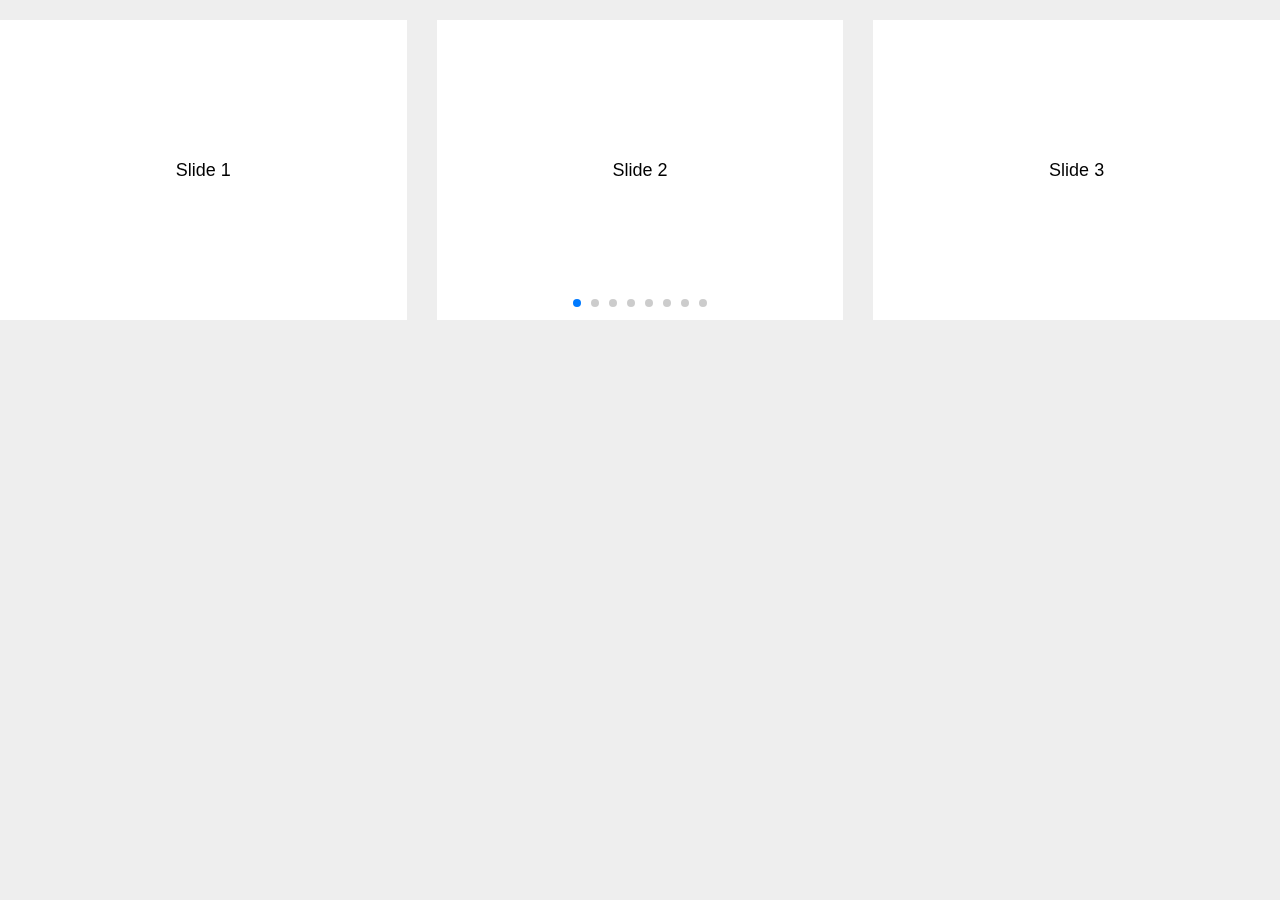
<file: 京东移动页面/Swiper-3.4.2/Swiper-3.4.2/demos/09-freemode.html>
<!DOCTYPE html>
<html lang="en">
<head>
    <meta charset="utf-8">
    <title>Swiper demo</title>
    <meta name="viewport" content="width=device-width, initial-scale=1, minimum-scale=1, maximum-scale=1">

    <!-- Link Swiper's CSS -->
    <link rel="stylesheet" href="../dist/css/swiper.min.css">

    <!-- Demo styles -->
    <style>
    body {
        background: #eee;
        font-family: Helvetica Neue, Helvetica, Arial, sans-serif;
        font-size: 14px;
        color:#000;
        margin: 0;
        padding: 0;
    }
    .swiper-container {
        width: 100%;
        height: 300px;
        margin: 20px auto;
    }
    .swiper-slide {
        text-align: center;
        font-size: 18px;
        background: #fff;
        
        /* Center slide text vertically */
        display: -webkit-box;
        display: -ms-flexbox;
        display: -webkit-flex;
        display: flex;
        -webkit-box-pack: center;
        -ms-flex-pack: center;
        -webkit-justify-content: center;
        justify-content: center;
        -webkit-box-align: center;
        -ms-flex-align: center;
        -webkit-align-items: center;
        align-items: center;
    }
    </style>
</head>
<body>
    <!-- Swiper -->
    <div class="swiper-container">
        <div class="swiper-wrapper">
            <div class="swiper-slide">Slide 1</div>
            <div class="swiper-slide">Slide 2</div>
            <div class="swiper-slide">Slide 3</div>
            <div class="swiper-slide">Slide 4</div>
            <div class="swiper-slide">Slide 5</div>
            <div class="swiper-slide">Slide 6</div>
            <div class="swiper-slide">Slide 7</div>
            <div class="swiper-slide">Slide 8</div>
            <div class="swiper-slide">Slide 9</div>
            <div class="swiper-slide">Slide 10</div>
        </div>
        <!-- Add Pagination -->
        <div class="swiper-pagination"></div>
    </div>

    <!-- Swiper JS -->
    <script src="../dist/js/swiper.min.js"></script>

    <!-- Initialize Swiper -->
    <script>
    var swiper = new Swiper('.swiper-container', {
        pagination: '.swiper-pagination',
        slidesPerView: 3,
        paginationClickable: true,
        spaceBetween: 30,
        freeMode: true
    });
    </script>
</body>
</html>
</file>
<file: 京东移动页面/css/index01.css>
*{
	padding:0;
	margin:0;
	-webkit-tap-highlight-color:transparent;
	/*设置元素宽高计算方式*/
	box-sizing: border-box;
	-webkit-box-sizing: border-box;
}
body{
	font-family: "微软雅黑";
}
ul{
	list-style-type: none;
}
.JD_box{
	width: 100%;
	/*height:1900px;*/
	max-width: 640px;
	min-width: 320px;
	margin: 0 auto;
	background-color: rgb(252,244,253);
}
.JD_header{
	position: fixed;
	left: 0;
	top: 0;
	height: 40px;
	width: 100%;
	z-index: 1000;
}
.JD_box>.JD_header>.JD_help{
	background-color: rgba(199,21,33,1);
	height: 100%;
	width: 100%;
	max-width: 640px;
	min-width: 320px;
	margin: 0 auto;
	display: flex;
	align-items: center;
}
.JD_box>.JD_header>.JD_help>form{
	flex:1;
}
input{
	background-position:5px  center;
	/*去掉选中状态下的高亮效果*/
	outline: none;
	/*清除移动端默认的表单样式*/
	-webkit-appearance:none;
}
.JD_help>form>input{
	width: 100%;
	height:33px;
	border-radius: 18px;
	margin-left:15px;
	border:none;
	padding-left: 30px;
	line-height: 36px;
	background-size:22px 22px; 
	background-image: url("../images/search.png");
	background-repeat: no-repeat;
}
.JD_logo>img{
	width:70px;
	height:25px;
	line-height: 30px;
	margin-left:20px;
}
.JD_box>.JD_header>.JD_help>.JD_load{
	width:60px;
	height:40px;
	color:white;
	text-align: center;
	line-height: 40px;
	margin-left:15px;
	text-decoration:none;
}
.swiper-container {
    width: 100%;
    height: 100%;
 }
 /*.swiper-pagination{
 	bottom:500px;
 }*/
.swiper-slide {
    text-align: center;
    font-size: 18px;
    background: #fff;
     /*Center slide text vertically */
    display: -webkit-box;
    display: -ms-flexbox;
    display: -webkit-flex;
    display: flex;
    -webkit-box-pack: center;
    -ms-flex-pack: center;
    -webkit-justify-content: center;
    justify-content: center;
    -webkit-box-align: center;
    -ms-flex-align: center;
    -webkit-align-items: center;
    align-items: center;
}
.swiper-pagination>.swiper-pagination-bullet-active{
	background-color: white;
}

.JD_box>.loopImg{
	width:100%;
	max-width: 640px;
	min-width: 320px;
	margin: 0 auto;
	overflow:hidden;
}
.loopImg>.loopImg_ul{
	list-style-type: none;
	overflow:hidden;
	width:1000%;
/*	transform: translateX(-10%);*/
	/*border:1px solid red;*/
}
.loopImg>.loopImg_ul>li{
	float:left;
	width:10%;
}
.loopImg>.loopImg_ul>li>a>img,.loopImg>.loopImg_ul>li>a{
	display:block;
	width:100%;
}
.loopCircle_ul{
	position: relative;
	top:-15px;
	left:40%;
}
.loopCircle_ul>li{
	width:10px;
	height:10px;
	float:left;
	margin-right: 8px;
	border-radius:5px;
	border:1px solid white;
}
.current{
	background-color: white;
}
.nav_area{
	width:100%;
	max-width: 640px;
	min-width: 320px;
	margin: 0px  auto;
	display: flex;
	background-color: white;
	flex-direction:column;
}
.area1,.area2{
	display:flex;
	margin-top: 10px;
	margin-bottom: 10px;
	justify-content:space-around;
}
.area1>div,.area2>div{
	width:65px;
	height:80px;
}
.area1>div>img,.area2>div>img{
	width: 100%;
	display: block;
}
.area1>div>p,.area2>div>p{
	text-align: center;
}
.section_box{
	width:100%;
}
section{
	margin:0 5px;
	height:100%;
	margin-top: 15px;
	box-shadow:0 0 1 10px black;
	background-color: white;
}
.seckill_header{
	height:35px;
	width:100%;
	line-height: 35px;
	overflow: hidden;
}
.clock{
	width:28px;
	height:28px;
	float:left;
	margin:3px 6px;
	background-size: 100% 100%;
	background-image:url("../images/clock.png");
}
.seckill_header>.hand_seckill{
	color:rgb(199,21,33);
	font-size: 19px;
	float:left;
	margin-left: 5px;
}
.interTime{
	float:left;
	margin:0 5px;
}
.interTime>span{
	width:18px;
	height:22px;
	line-height: 22px;
	font-size: 20px;
	text-align: center;
	display: inline-block;
	background-color: black;
	color:white;
}
.interTime>.bgNone{
	width:6px;
	background-color: white;
	color:black;
}
.flicker{
	visibility: hidden;

}
.more{
	float:right;
	padding-right: 10px;

}
.seckill_body>ul{
	overflow:hidden;
}
.seckill_body>ul>li{
	float:left;
	width:33.33%;
	text-align: center;
}
.seckill_body>ul>li>p{
	font-size: 20px;
	color:rgb(199,21,33);
}
.seckill_body>ul>li>.right_none{
	border-right: none;
}
.seckill_body>ul>li>a{
	display: block;
	width:100%;
	border-right: 1px solid rgb(192,192,192);
}
.seckill_body>ul>li>a>img{
	display:block;
	width:76%;
	height:90%;
	margin:10px auto;
}
.seckill_body>ul>li>.moneyTh{
	color:rgb(102,102,102);
	text-decoration: line-through;
}
/*一套公用的 组合代码*/
.threeTu_header{
	height:35px;
	line-height: 35px;
	font-size: 20px;
	border-bottom:1px solid rgb(224,224,224);
}
.threeTu_body{
	width:100%;
	overflow: hidden;
	border-top: 1px solid rgb(224,224,224);
}
.threeTu_body>a,.threeTu_body>a>img{
	display: block;
}
.threeTu_body>a>img{
	width:100%;
}
.tu_3{
	width:50%;
}
.tu_left{
	float:left;
}
.tu_right{
	float:right;
}
.bor_bottom{
	border-bottom: 1px solid rgb(224,224,224);
}
.bor_left{
	border-left:1px solid rgb(224,224,224);
}
.bor_right{
	border-right:1px solid rgb(224,224,224);
}
</file>
